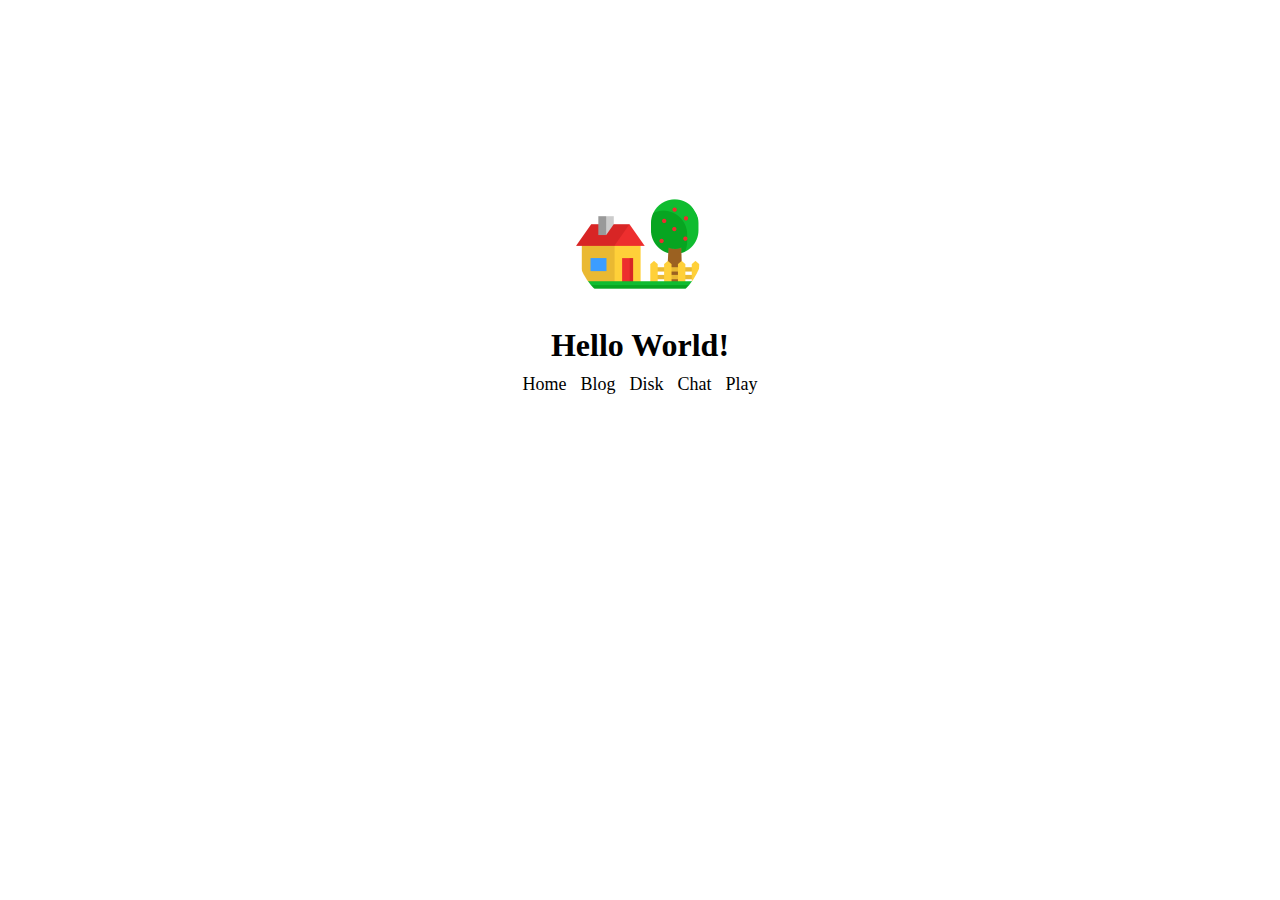
<file: WebContent/index.html>
<!DOCTYPE html>
<html>
<head>
<meta charset="UTF-8">
<title>MyWebSite</title>
<link rel="stylesheet" href="css/index.css" />
</head>
<body>
	<div id="container">
		<div class="wrap">
			<img src="img/home.png">
			<h1>Hello World!</h1>
			<p class="nav">
				<a href="index.html">Home</a>
				<!-- 在href中跳转到相应的 servlet 并指定参数 act的值-->
				<a href="servlet/Controller?act=0">Blog</a>
				<a href="servlet/Controller?act=1">Disk</a>
				<a href="servlet/Controller?act=2">Chat</a>
				<a href="servlet/Controller?act=3">Play</a>
			</p>
		</div>
	</div>
</body>
</html>
</file>
<file: WebContent/css/index.css>
* {
	margin: 0;
	padding: 0;
	font-family: Consolas, "Microsoft YaHei";
}
a{
	color:#000000;
	text-decoration:none;
}

#container{
	width: 100%;
	height: 100vh;
}

.wrap{
	position: relative;
	top:20%;
	text-align:center;
}

.wrap img{
	border-radius: 64px;
	width: 128px;
	height:128px;	
}

.wrap img:hover
{
	transform: scale(1.5);
	transition: transform .2s;
}
.nav{
	margin-top:10px;
}

.nav a{
	font-size:18px;
	margin: 0 5px;
}

.nav a:hover{
	color: blue;
}


h1
{
	margin-top:15px;
}
</file>
